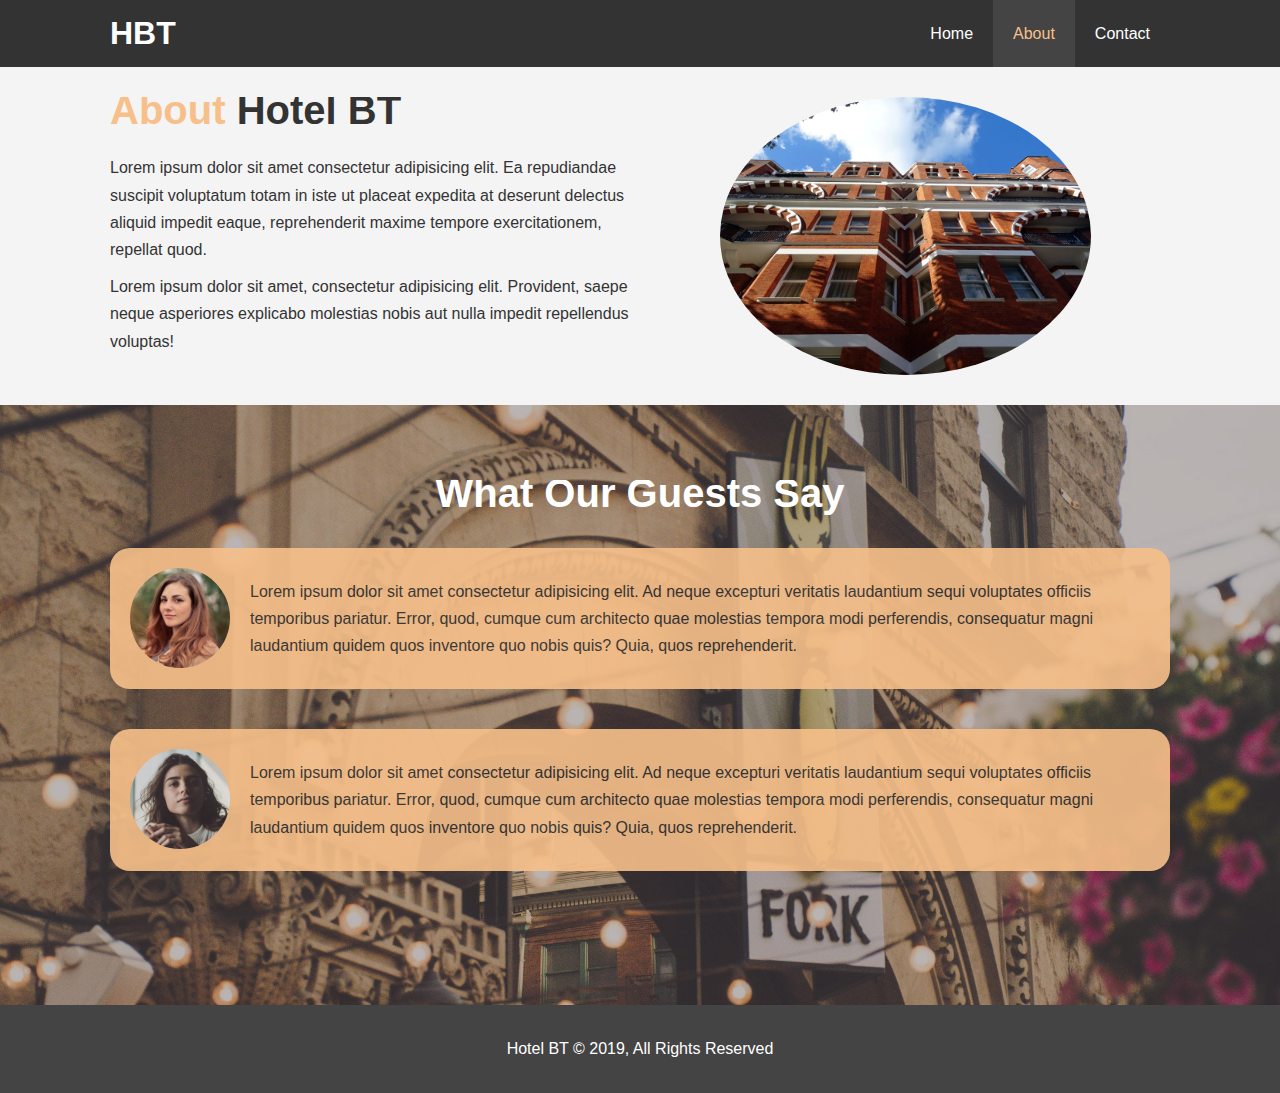
<file: Hotel Website/about.html>
<!DOCTYPE html>
<html lang="en">
    
<head>
    <meta charset="UTF-8">
    <meta http-equiv="X-UA-Compatible" content="IE=edge">
    <meta name="viewport" content="width=device-width, initial-scale=1.0">
    <meta name="description" content="Welcome to the most extraordinary hotel in LA California">
    <meta name="keywords" content="hotel, LA, Los Angels, California,">
    <!-- Meta tagler düzeltilecek -->
    <link rel="stylesheet" href="css/style.css">
    <title>Hotel BT | About</title>
</head>
<body>
    <header>
        <nav id="navbar">
            <div class="container">
                <h1 class="logo"><HBT href="index.html">HBT</a></h1>
                    <ul>
                        <li><a href="index.html">Home</a></li>
                        <li><a class="current" href="about.html">About</a></li>
                        <li><a href="contact.html">Contact</a></li>
                    </ul>
            </div>
        </nav>
    </header>

    <section id="about-info" class="bg-light py-3">
        <div class="container">
            <div class="info-left">
                <h1 class="l-heading"><span class="text-primary">About</span> Hotel BT</h1>
                <p>Lorem ipsum dolor sit amet consectetur adipisicing elit. Ea repudiandae suscipit voluptatum totam in iste ut placeat expedita at deserunt delectus aliquid impedit eaque, reprehenderit maxime tempore exercitationem, repellat quod.</p>
                <p>Lorem ipsum dolor sit amet, consectetur adipisicing elit. Provident, saepe neque asperiores explicabo molestias nobis aut nulla impedit repellendus voluptas!</p>
            </div>
            <div class="info-right">
                <img src="./../images/photo-2.jpg" alt="hotel">
            </div>
        </div>
    </section>

    <div class="clr"></div>

    <section id="testimonials" class="py-3">
        <div class="container">
            <h2 class="l-heading">What Our Guests Say</h2>
            <div class="testimonial bg-primary">
                <img src="./../images/person-1.jpg" alt="Lara">
                <p>Lorem ipsum dolor sit amet consectetur adipisicing elit. Ad neque excepturi veritatis laudantium sequi voluptates officiis temporibus pariatur. Error, quod, cumque cum architecto quae molestias tempora modi perferendis, consequatur magni laudantium quidem quos inventore quo nobis quis? Quia, quos reprehenderit.</p>
            </div>

            <div class="testimonial bg-primary">
                <img src="./../images/person-2.jpg" alt="Jenette">
                <p>Lorem ipsum dolor sit amet consectetur adipisicing elit. Ad neque excepturi veritatis laudantium sequi voluptates officiis temporibus pariatur. Error, quod, cumque cum architecto quae molestias tempora modi perferendis, consequatur magni laudantium quidem quos inventore quo nobis quis? Quia, quos reprehenderit.</p>
            </div>


        </div>
    </section>


    <footer id="main-footer">
        <p>Hotel BT &copy; 2019, All Rights Reserved</p>
    </footer>
</body>
</html>
</file>
<file: Hotel Website/css/style.css>
/* Reset */
*{
    margin: 0;
    padding: 0;
    box-sizing: border-box;
}

/* Main Styling */
html,body {
    font-family: 'Segoe UI', Tahoma, Geneva, Verdena, sans-serif;
    line-height: 1.7em;
}

a {
    color: #333;
    text-decoration: none;
}

h1, h2, h3 {
    padding-bottom: 20px;
}

p {
    margin: 10px 0;
}

/* Utility Classes - Sekme küçülürse içine sığdırmaya yarıyor */
.container {
    margin: auto;
    max-width: 1100px; /* Logonun belli bir yerden fazla sağa kaymamasına yarıyor */
    overflow: auto;
    padding: 0 20px;
}

.text-primary{
    color: #f7c08a;
}

.lead {
    font-size: 20px;
}

.btn{
    display: inline-block;
    font-size: 18px;
    color: #fff;
    background: #333;
    padding: 13px 20px;
    border: none;
    cursor: pointer;
}

.btn:hover {
    background: #f7c08a;;
    color: #333;
}

.btn-light {
    background: #f4f4f4;
    color: #333;
}

.bg-dark {
    background: #333;
    color: #fff;  
}

.bg-light {
    background: #f4f4f4;
    color: #333;  
}

.bg-primary {
    background: #f7c08a;
    color: #333;
}

.clr{
    clear: both;
}

.l-heading{
    font-size: 40px;
}

/* Padding */

.py-1 {padding: 10px 0;}
.py-2 {padding: 20px 0;}
.py-3 {padding: 30px 0;}


/* Navbar */
#navbar{
    background: #333;
    color: #fff;
    overflow: auto;
}
#navbar a {
    color: #fff;
}

#navbar h1{
    float: left;
    padding-top: 20px;
}

#navbar ul {
    list-style: none;
    float: right;
}

#navbar ul li {
    float: left;   
}

#navbar ul li a {
    display: block;
    padding: 20px;
    text-align: center;
}

#navbar ul li a:hover, /* Hover = üstüne gelmek demek, logolara animasyon bu şekilde veriliyor */
#navbar ul li a.current {
    background: #444;
    color: #f7c08a;
    
}

/* Showcase */

#showcase {
    background: url('../../images/showcase.jpg') no-repeat center center/cover;
    height: 600px;
}

#showcase .showcase-content{
    color: #fff;
    text-align: center;
    padding-top: 170px;
}

#showcase .showcase-content h1 {
    font-size: 60px;
    line-height: 1.2em;
}

#showcase .showcase-content p {
    padding-bottom: 20px;
    line-height: 1.7em;
}

/* Home Info */

#home-info {
    height: 400px;
}

#home-info .info-img {
    float: left;
    width: 50%;
    background: url(../../images/photo-1.jpg)no-repeat;
    min-height: 100%;
}

#home-info .info-content {
    float: right;
    width: 50%;
    height: 100%;
    text-align: center;
    padding: 50px 30px;
    overflow: hidden;
}

#home-info .info-content p {
    padding-bottom: 30px;
}

/* Features */
.box {
    float: left;
    width: 33.3%;
    padding: 50px;
    text-align:center;
}

.box i {
    margin-bottom: 10px;
}

/* About Info */
#about-info .info-right {
    float:right;
    width: 50%;
    min-height: 100%;
}

#about-info .info-right img {
    display: block;
    margin: auto;
    width: 70%;
    border-radius: 50%;
}

#about-info .info-left {
    float: left;
    width: 50%;
    min-height: 100%;
}

/* Testimonials */
#testimonials {
    height: 600px;
    background: url('../../images/test-bg.jpg') no-repeat center center/cover;
    padding-top: 75px;
}

#testimonials h2 {
    color: #fff;
    text-align: center;
    padding-bottom: 40px;
}

#testimonials .testimonial {
    padding: 20px;
    margin-bottom: 40px;
    border-radius: 20px;
    opacity: 0.9;
}

#testimonials .testimonial img {
    width: 100px;
    float: left;
    margin-right: 20px;
    border-radius: 50%;
}

/* Contact Form */
#contact-form .form-group {
    margin-bottom: 20px;
}

#contact-form label {
    display: block;
    margin-bottom: 5px;
}

#contact-form input, #contact-form textarea {
    width: 100%;
    padding: 10px;
    border: 1px #ddd solid;

}

#contact-form textarea{
    height: 200px;
}

#contact-form input:focus, #contact-form textarea:focus{
    outline: none;
    border-color: #f7c08a;
}

/* Footer */
#main-footer {
    text-align: center;
    background: #444;
    color: #fff;
    padding: 20px;
}
</file>
